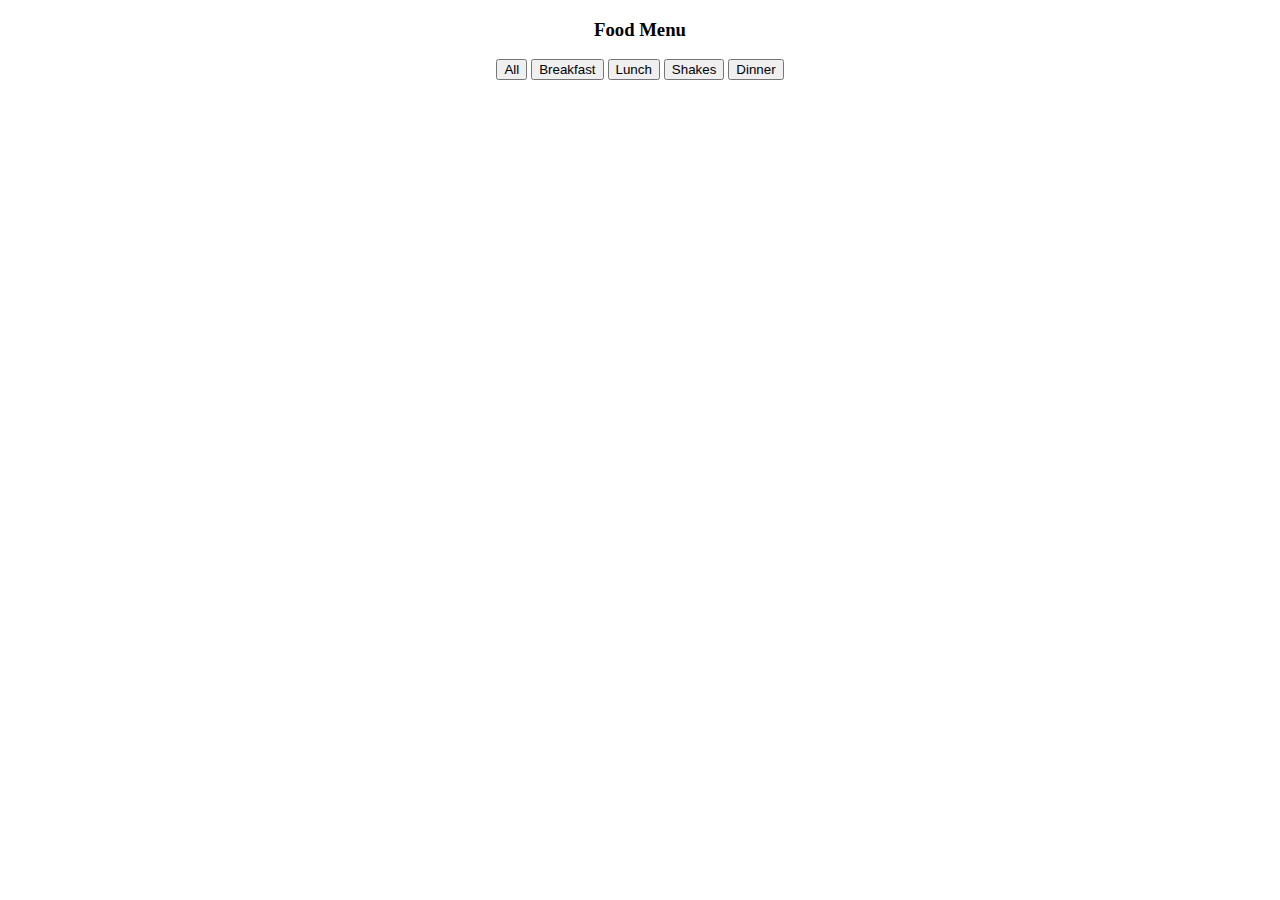
<file: index.html>
<!DOCTYPE html>
<html lang="en">

<head>
    <title>Document Object</title>
    <meta charset="utf-8">
    <meta name="viewport" content="width=device-width, initial-scale=1">
    <link href="style.css" rel="stylesheet" type="text/css" />
</head>

<body>
    <div class="food-menu">
        <div class = 'title'>
            <h3 id="title"> Food Menu </h3>
        </div>
        <div class ="menu-buttons">
            <button data-menu="all">All</button>
            <button data-menu="breakfast">Breakfast</button>
            <button data-menu="lunch">Lunch</button>
            <button data-menu="shakes">Shakes</button>
            <button data-menu="dinner">Dinner</button>
        </div>
        <div class ="food-details">

        </div>
    </div>    
    
    <script src="script.js"></script>
</body>

</html>
</file>
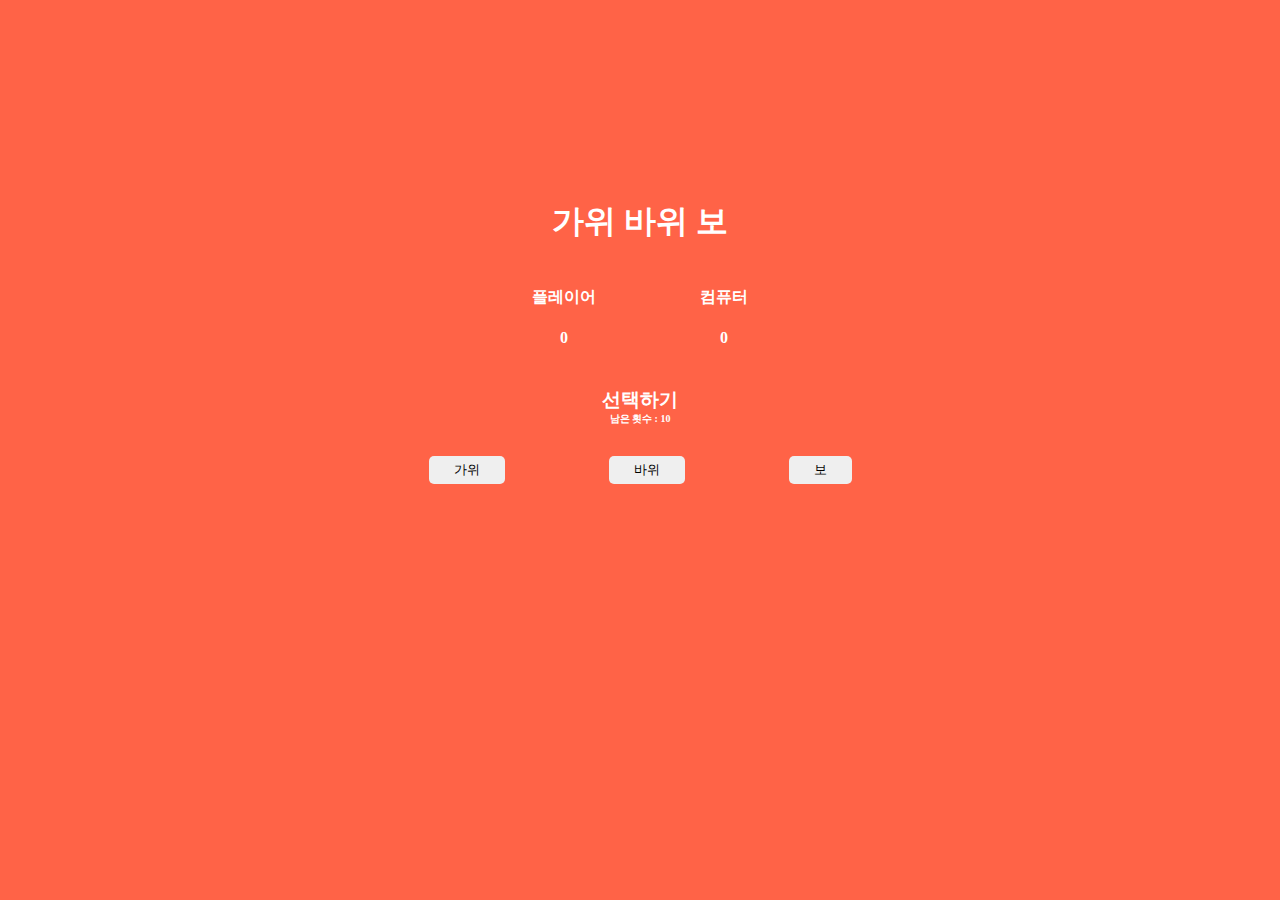
<file: week1/가위바위보/index.html>
<!DOCTYPE html>
<html lang="en">

<head>
    <title>Document Object</title>
    <meta charset="utf-8">
    <meta name="viewport" content="width=device-width, initial-scale=1">
    <link href="style.css" rel="stylesheet" type="text/css" />   
    <style>
        @import url('https://fonts.googleapis.com/css2?family=Merriweather:ital,opsz,wght@0,18..144,300..900;1,18..144,300..900&display=swap');
    </style>
        
</head>

<body>
    <div class = title><h1>가위 바위 보</h1></div>
    <div class = 'players'>
        <div id = 'score'>
            <h4>플레이어</h4>
            <h4 id = 'player-score-number'>0</h4>
        </div>
        <div id = 'score'>
            <h4>컴퓨터</h4>
            <h4 id = 'computer-score-number'>0</h4>
        </div>
    </div>

    <div class ="choice">
        <h3>선택하기</h3>
        <h5 id ='choice-left'>남은 횟수 : 10</h5>
        <div class ="choice-buttons">
            <button id = 'scissor'>가위</button>
            <button id = 'rock'>바위</button>
            <button id = 'paper'>보</button>
        </div>
    </div>
    <script src="script.js"></script>
</body>

</html>
</file>
<file: style.css>
#title{
    text-align: center;
}

.menu-buttons{
    text-align: center;
}

.food-details{
    text-align: center;
}
</file>
<file: week1/가위바위보/style.css>
body{
    
    text-align: center;

    margin-top: 200px;
    background-color: tomato;
    color: white;
}

#score{
    display: inline-block;
    margin-right: 50px;
    margin-left: 50px;
}

#choice-left{
    margin-top: -20px;
    font-size: 10px;
}

.choice-buttons{
    margin-top: 30px;
}

#scissor{
    margin-right: 100px;
    border : none;
    border-radius: 5px;

    padding-top: 5px;
    padding-bottom: 5px;
    padding-left: 25px;
    padding-right: 25px;
}

#rock{
    margin-right: 100px;
    border : none;
    border-radius: 5px;

    padding-top: 5px;
    padding-bottom: 5px;
    padding-left: 25px;
    padding-right: 25px;
}

#paper{
    border-radius: 5px;
    border : none;

    padding-top: 5px;
    padding-bottom: 5px;
    padding-left: 25px;
    padding-right: 25px;
}

.restart-button{
    border : none;
    border-radius: 5px;

    padding-top: 10px;
    padding-bottom: 10px;
    padding-left: 10px;
    padding-right: 10px;
}
</file>
